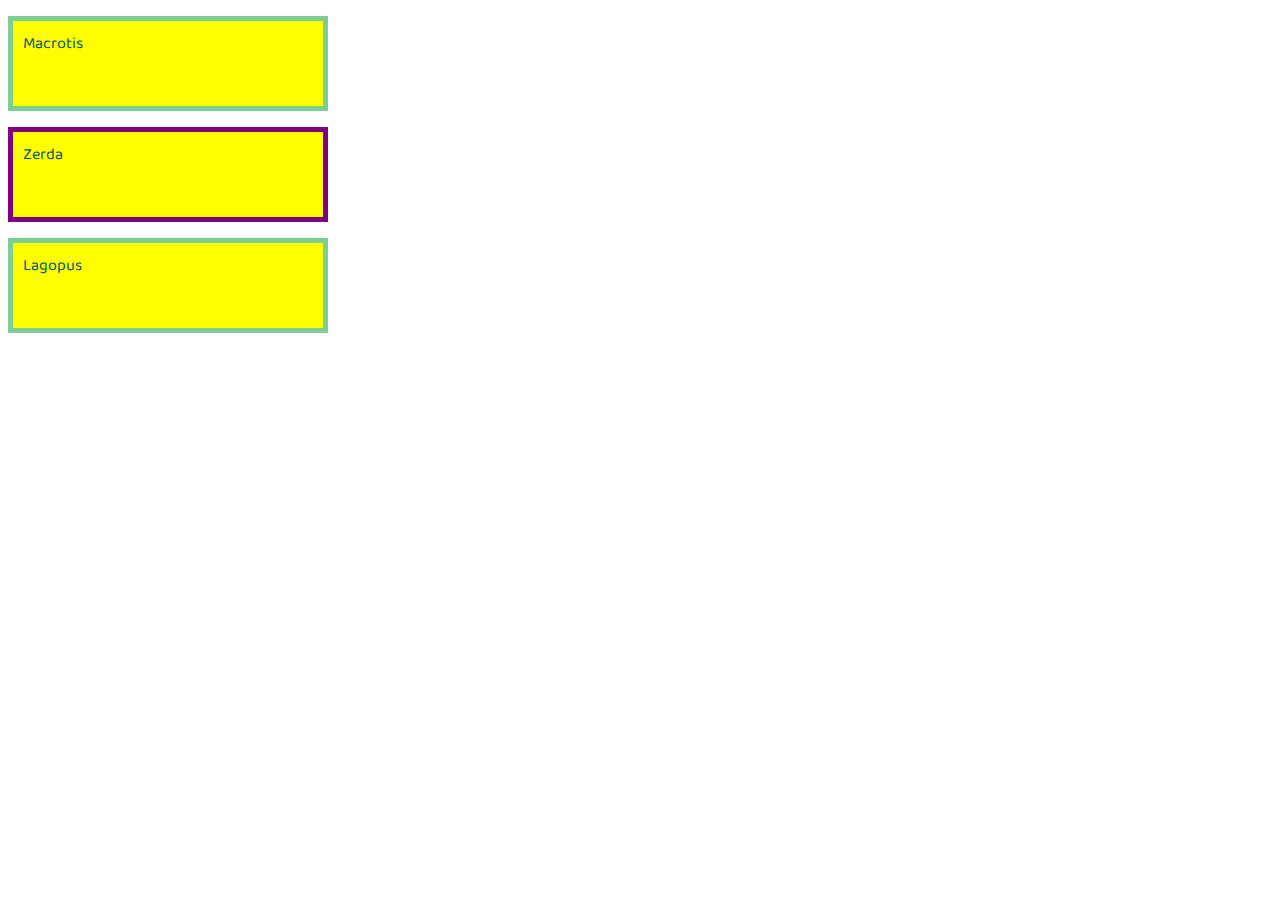
<file: index.html>
<!DOCTYPE html>
<html lang="en" >
<head>
  <meta charset="UTF-8">
  <title>CodePen - Velox Zerda Lagopus</title>
  <link href="https://fonts.googleapis.com/css?family=Baloo+Thambi+2&display=swap" rel="stylesheet"><link rel="stylesheet" href="./style.css">

</head>
<body>
<!-- partial:index.partial.html -->
<p id="fox-1">Velox</p>
<p id="fox-2">Zerda</p>
<p id="fox-3">Lagopus</p>
<!-- partial -->
  
  <script src="https://ajax.googleapis.com/ajax/libs/jquery/3.4.1/jquery.min.js"></script>
  <script src="script.js"></script>
</body>
</html>
</file>
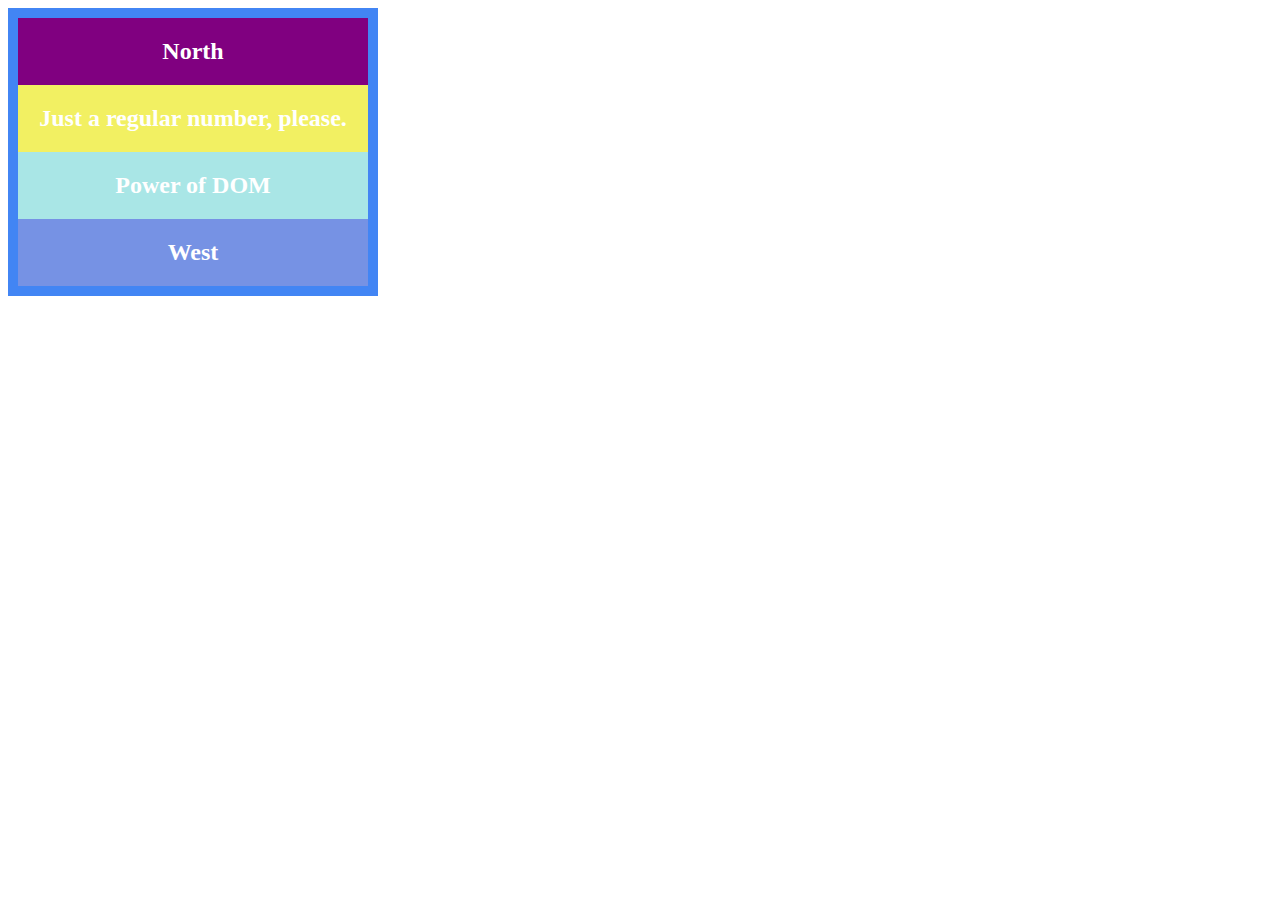
<file: part 2/index.html>
<!DOCTYPE html>
<html lang="en" >
<head>
  <meta charset="UTF-8">
  <title>CodePen - Directions</title>
  <link rel="stylesheet" href="./style.css">

</head>
<body>
<!-- partial:index.partial.html -->
<main class="centered">
  <p class="red">North</p>
  <p class="yellow">East</p>
  <p class="blue">South</p>
  <p class="purple">West</p>
</main>
<!-- partial -->
<script src="https://ajax.googleapis.com/ajax/libs/jquery/3.4.1/jquery.min.js"></script>
<script src="script.js"></script>
</body>
</html>
</file>
<file: style.css>
p{
  background: #0D91A1;
  width: 300px;
  color: #015668;
  padding-top:10px;
  padding-left: 10px;
  padding-bottom: 50px;
  border: 5px solid #7DCE94;
  font-family: 'Baloo Thambi 2', cursive;
}
</file>
<file: part 2/style.css>
main{
  border: 10px solid #4285f4;
  width: 350px;
  font-weight: bold;
  font-size: 24px;
  color: white;
  font-family: 'Baloo Thambi 2', Cursive;
}
.red{
  background: #E67676;
  margin: 0px;
  padding: 20px 0px;
}
.yellow{
  background: #F2F062;
  margin: 0px;
  padding: 20px 0px;
}
.blue{
  background: #A9E6E6;
  margin: 0px;
  padding: 20px 0px;
}
.purple{
  background: #7692E4;
  margin: 0px;
  padding: 20px 0px;
}
.centered{
  text-align: center;
}
</file>
